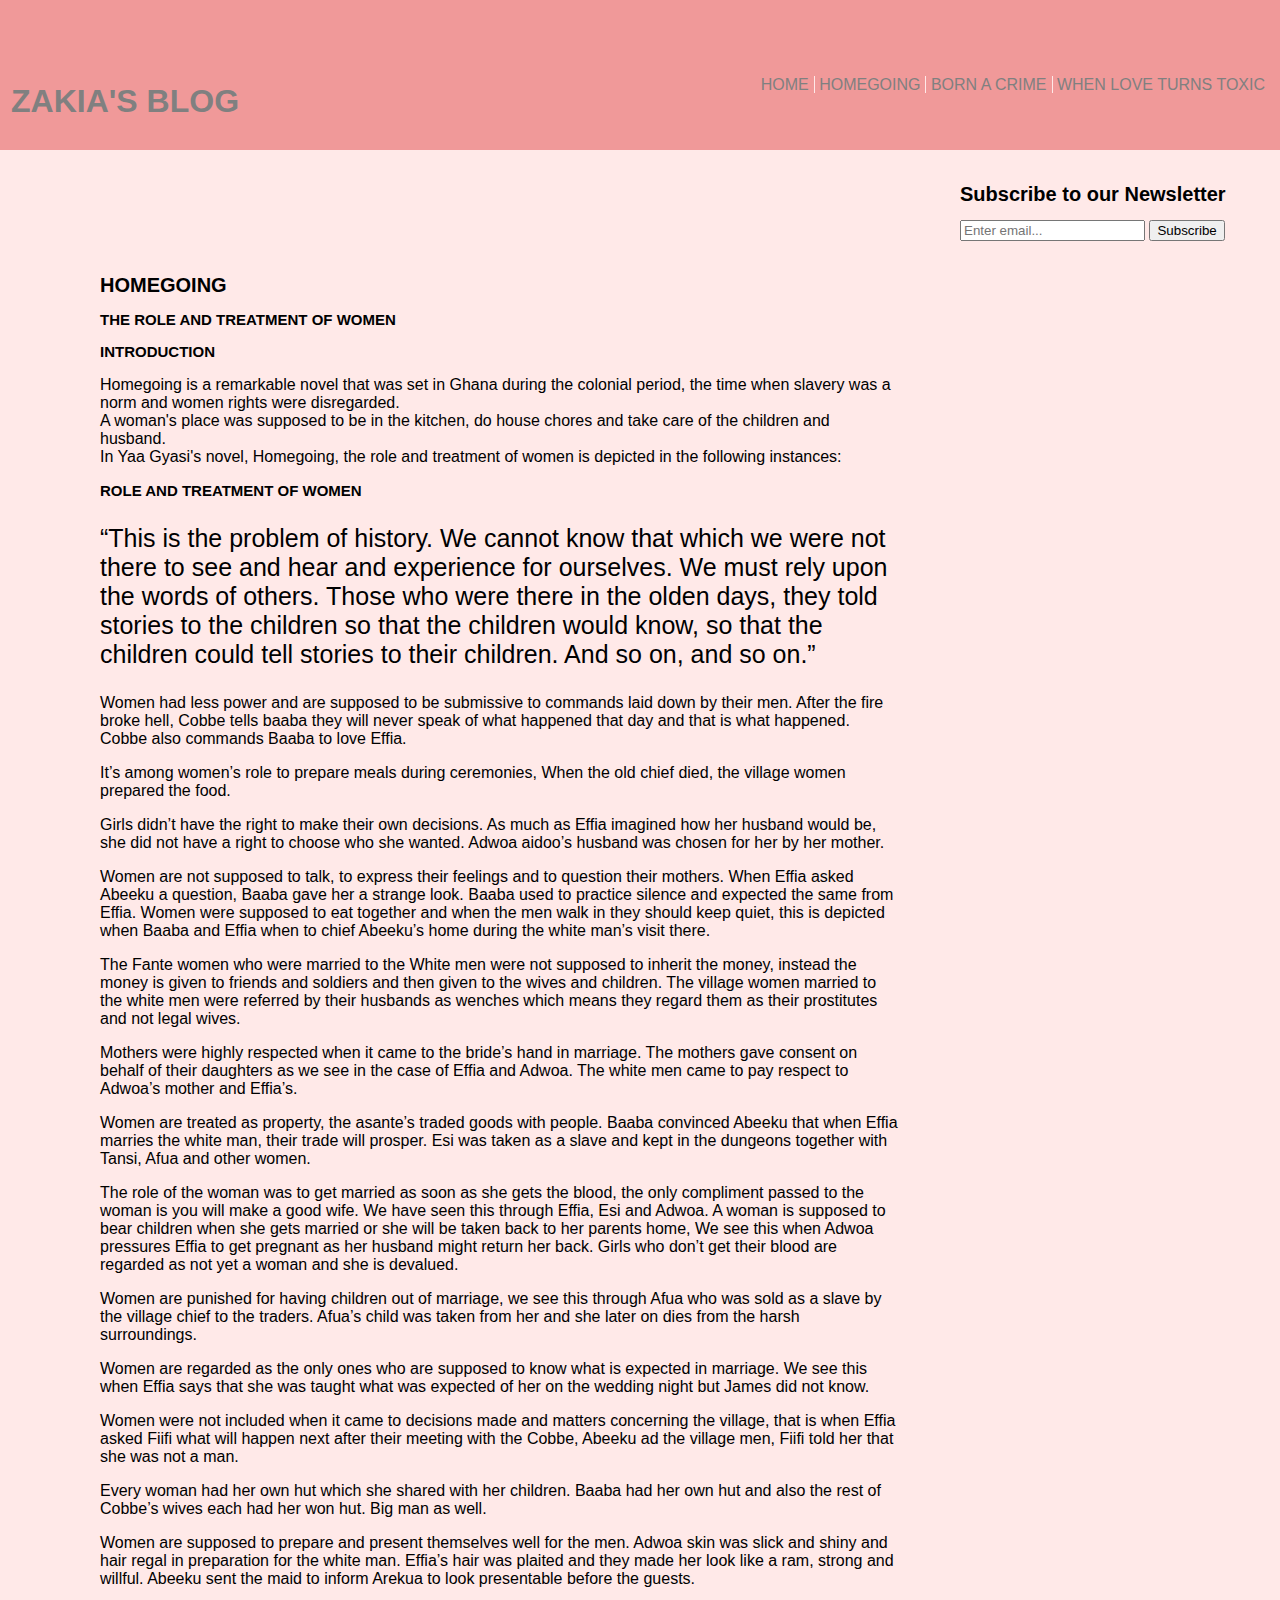
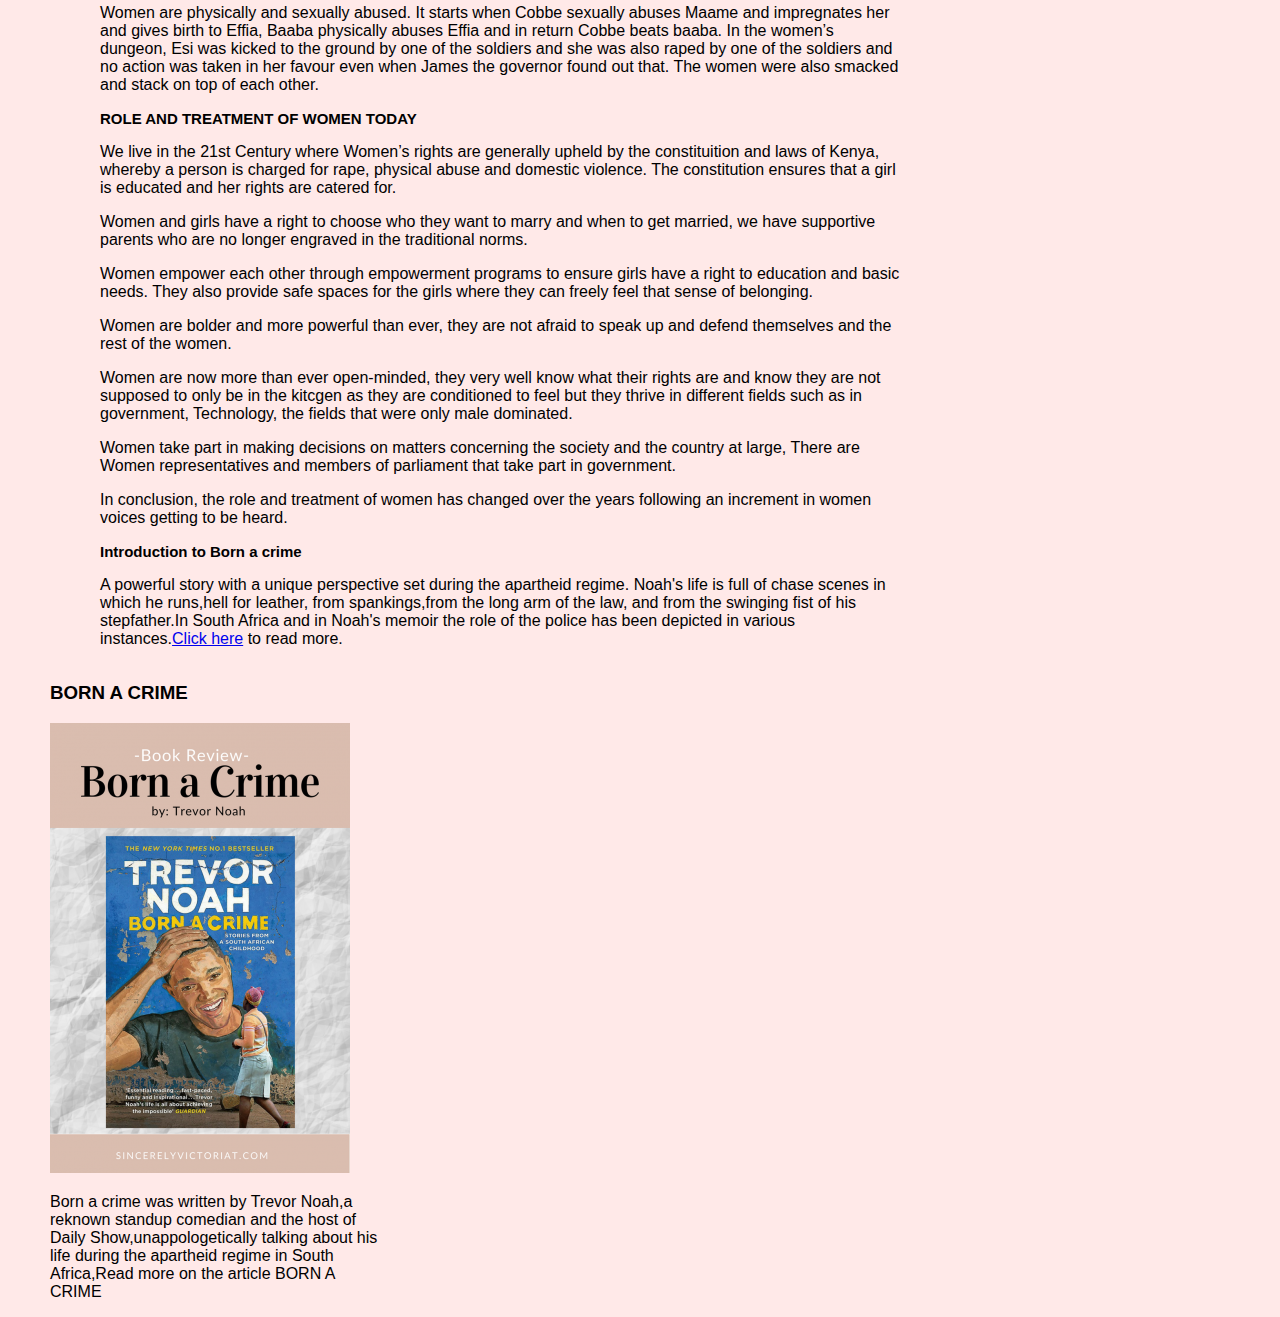
<file: index.html>
<!DOCTYPE html>
<html>
<head>
	<title>Role and Treatment of Women</title>
	<link rel="stylesheet" type="text/css" href="0css/main.css">
</head>
<body>
	<header>
     <section id="header">
		<div class="heading">
	        <h1>ZAKIA'S BLOG</h1>
        </div>
	<div id="navigation">
		<ul>
			<li><a href="indexxx.html">HOME</a></li>
			<li><a href="index.html">HOMEGOING</a></li>
			<li><a href="bornacrime.html">BORN A CRIME</a></li>
			<li><a href="indexx.html">WHEN LOVE TURNS TOXIC</a></li>
		</ul>
	</div>
     </section>
 </header>
<div class="image">
	<!-- <img src="images/homegoing.jpg"> -->

</div>
<div class="left">
   	<section id="newsletter">
		<div class="container">
			 <h1>Subscribe to our Newsletter</h1>
			 <form>
			 	<input type="email" placeholder="Enter email...">
			 	<button type="submit" class="button_1">Subscribe</button>

			 </form>
		</div>		
	</section>
	<!-- <section id="Homegoing">
		<div class="Home">
			<h3>BORN A CRIME</h3>
			<img src="images/tre.jpg">
			<p>Born a crime was written by Trevor Noah,a reknown standup comedian and the host of Daily Show,unappologetically talking about his life during the apartheid regime in South Africa,Read more on the article <a href="bornacrime.html">BORN A CRIME</a> </p>
			
		</div>
		
	</section> -->
<section id="cont">
	<!-- <section>
		<div class="blog">
			<img src="images/blog.jpg">
		</div>
	</section> -->
<div class="container">
	<h1>HOMEGOING</h1>
	<h2>THE ROLE AND TREATMENT OF WOMEN</h2>
	<h3>INTRODUCTION</h3>
	<P>Homegoing is a remarkable novel that was set in Ghana during the colonial period, the time when slavery was a norm and women rights were disregarded.<br>A woman's place was supposed to be in the kitchen, do  house chores and take  care of the children and husband.<br>In Yaa Gyasi's novel, Homegoing, the role and treatment of women is depicted in the following instances:</P>
	<h3>ROLE AND TREATMENT OF WOMEN</h3>
	<div class="reminder">
	<p>“This is the problem of history. We cannot know that which we were not there to see and hear and experience for ourselves. We must rely upon the words of others. Those who were there in the olden days, they told stories to the children so that the children would know, so that the children could tell stories to their children. And so on, and so on.”</p></div>
	<p>Women had less power and are supposed to be submissive to commands laid down by their men. After the fire broke hell, Cobbe tells baaba they will never speak of what happened that day and that is what happened. Cobbe also commands Baaba to love Effia. </p>
	<p>It’s among women’s role to prepare meals during ceremonies, When the old chief died, the village women prepared the food.</p>
	<p>Girls didn’t  have the right to make their own decisions. As much as Effia imagined how her husband would be, she did not have a right to choose who she wanted. Adwoa aidoo’s husband was chosen for her by her mother. </p>
	<p>Women are not supposed to talk, to express their feelings and to question their mothers. When Effia asked Abeeku a question, Baaba gave her a strange look. Baaba used to practice silence and expected the same from Effia. Women were supposed to eat together and  when the men walk in they should keep quiet, this is depicted when Baaba and Effia when to chief Abeeku’s home during  the white man’s visit there.</p>
	<p>The Fante women who were married to the White men were not supposed to inherit the money, instead the money is given to friends and soldiers and then given to the wives and children. The village women married to the white men were referred by their husbands as wenches which means  they regard them as their prostitutes and not legal wives.</p>
	<p>Mothers were highly respected when it came  to  the bride’s hand in marriage. The mothers gave consent on behalf of their daughters as we see in the case of Effia and Adwoa. The white men came to pay respect  to Adwoa’s mother and Effia’s.</p>
	<p>Women are treated as property, the asante’s traded goods with people. Baaba convinced Abeeku that when Effia marries the white man, their trade will prosper. Esi was taken as a slave and kept in the dungeons  together with Tansi, Afua and other women.</p>
	<p>The role of the woman was to get married as soon as she gets the blood, the only compliment passed to the woman is you will make a good wife. We have seen this through Effia, Esi and Adwoa. A woman is supposed to bear children when she gets married or she will be taken back to her parents home, We see this when Adwoa pressures Effia to get pregnant as her husband might return her back. Girls who don’t get their blood are regarded as not yet a woman and she is devalued.</p>
	<p>Women are punished for having children out of marriage, we see this through Afua who was sold as a slave by the village chief to the traders. Afua’s child was taken from her and she later on dies from the harsh surroundings.</p>
	<p>Women are regarded as the only ones who are supposed to know what is expected in marriage. We see this when Effia says that she was taught what was expected of her on the wedding night but James did not know.</p>
	<p>Women were not included when it came to decisions made and matters concerning the village, that is when Effia asked Fiifi what will happen next after their meeting with the Cobbe, Abeeku ad the village men, Fiifi told her that she was not a man.</p>
	<p>Every woman had her own hut which she shared with her children. Baaba had her own hut and also the rest of Cobbe’s wives each had her won hut. Big man as well.</p>
	<p>Women are supposed to prepare and present themselves well for the men. Adwoa skin was slick and shiny and hair regal in preparation for the white man. Effia’s hair was plaited and they made her look like a ram, strong and willful. Abeeku sent the maid to inform Arekua to look presentable before the guests.</p>
	<p>Women are physically and sexually abused. It starts  when Cobbe sexually abuses Maame and impregnates her and gives birth to Effia, Baaba physically abuses Effia and in return Cobbe beats baaba. In the women’s dungeon, Esi was kicked to the ground by one of the soldiers  and she was also raped by one of the soldiers  and no action was taken in her  favour even when James the governor found out that. The women were also smacked and stack on top of each other.</p>
	<h3>ROLE AND TREATMENT OF WOMEN TODAY</h3>
	<P>We live in the 21st Century where Women’s rights are generally upheld by the constituition and laws of Kenya, whereby a person is charged for rape, physical abuse and domestic violence. The constitution ensures that a girl is educated and her rights are catered for.</P>
	<P>Women and girls have a right to choose who they want to marry and when to get married, we have supportive parents who are no longer engraved in the traditional norms.</P>
	<P>Women empower each other through empowerment programs to ensure girls have a right to education and basic needs. They also provide safe spaces for the girls where they can freely feel that sense of belonging.</P>
	<p>Women are bolder and more powerful than ever, they are not afraid to speak up and defend themselves and the rest of the women.</p>
	<p>Women are now more than ever open-minded, they very well know what their rights are and know they are not supposed to only be in the kitcgen as they are conditioned to feel but they thrive in different fields such as in government, Technology, the fields that were only male dominated.</p>
    <p>Women take part in making decisions on matters concerning the society and the country at large, There are Women representatives and members of parliament that take part in government.</p>
    <p><b>In conclusion,</b> the role and treatment of women has changed over the years following an increment in women voices getting to be heard.</p>
     
     <h2>Introduction to Born a crime</h2>
   <p>A powerful story with a unique perspective set during the apartheid regime. Noah's life is full of chase scenes in which he runs,hell  for leather, from spankings,from the long arm of the law, and from the swinging fist of his stepfather.In South Africa and in Noah's memoir the role of the police has been depicted in various instances.<a href="bornacrime.html" target="_blank">Click here</a> to read more.</p>

   </div>
</section>
<section id="Homegoing">
		<div class="Home">
			<h3><a href="bornacrime.html">BORN A CRIME</a></h3>
			<img src="images/tre.jpg">
			<p>Born a crime was written by Trevor Noah,a reknown standup comedian and the host of Daily Show,unappologetically talking about his life during the apartheid regime in South Africa,Read more on the article <a href="bornacrime.html">BORN A CRIME</a> </p>
			
		</div>
		
	</section>

	<!-- <section id="links">
		<div class="sarah">
			<h2>WHEN LOVE TURNS TOXIC</h2>
			<!- <img src="images/love.jpg"> -->
   			<!-- <p>This article follows a story of Sarah, and how she has been immersed in the undeniable love of Alex,She is not realising but the love is indeed toxic.Read more on Sarah's story here <a href="indexx.html">SARAH</a></p>
   		</div>
		</div>
	</section> -->

</body>

</html>
</file>
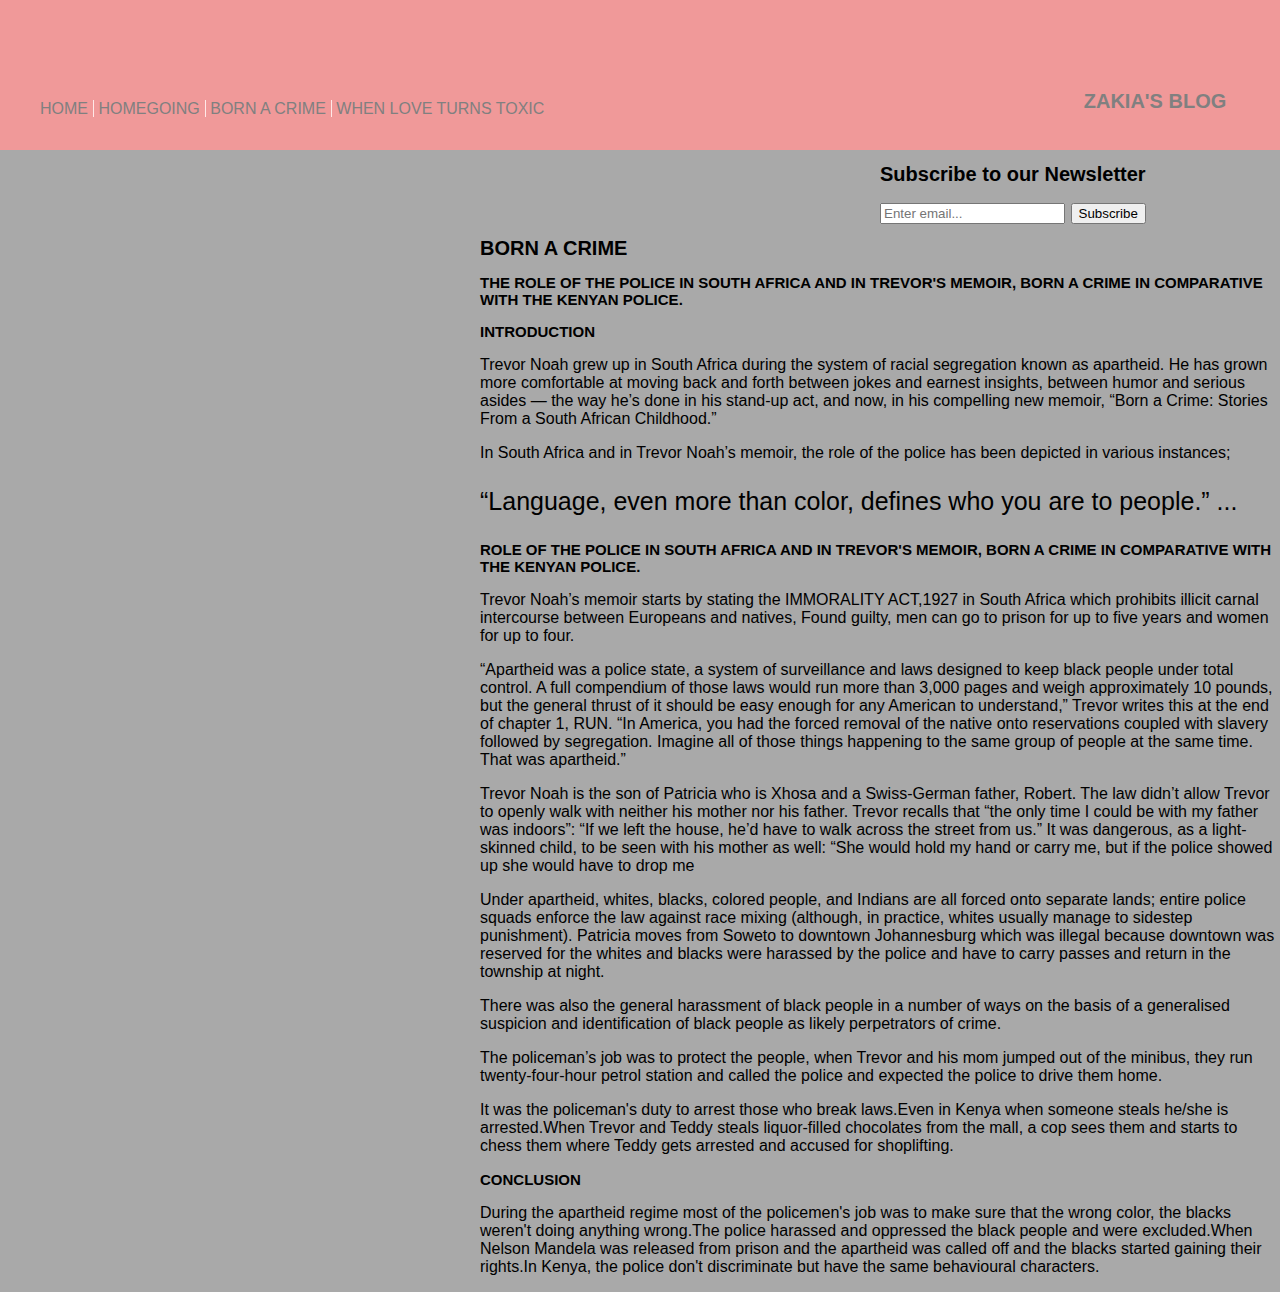
<file: bornacrime.html>
<!DOCTYPE html>
<html>
<head>
	<title>Role of the police in South Africa</title>
	<link rel="stylesheet" type="text/css" href="css/crime.css">

</head>
<body>
	<header>
     <section id="header">
		<div class="heading">
	        <h1>ZAKIA'S BLOG</h1>
        </div>
	<div id="navigation">
		<ul>
			<li><a href="indexxx.html">HOME</a></li>
			<li><a href="index.html">HOMEGOING</a></li>
			<li><a href="bornacrime.html">BORN A CRIME</a></li>
			<li><a href="indexx.html">WHEN LOVE TURNS TOXIC</a></li>
		</ul>
	</div>
     </section>
 </header>
    <div class="right">
	<!-- <img src="images/crime.jpg"> -->
</div>
   <div class="left">
   	<section id="newsletter">
		<div class="container">
			 <h1>Subscribe to our Newsletter</h1>
			 <form>
			 	<input type="email" placeholder="Enter email...">
			 	<button type="submit" class="button_1">Subscribe</button>

			 </form>
		</div>		
	</section>
	<section id="container">
		<div class="content">
	<h1>BORN A CRIME</h1>

<h2>THE ROLE OF THE POLICE IN SOUTH AFRICA AND IN TREVOR'S MEMOIR, BORN A CRIME IN COMPARATIVE WITH THE KENYAN POLICE.</h2>
<h3>INTRODUCTION</h3>
<p>Trevor Noah grew up in South Africa during the system of racial segregation known as apartheid.  He has grown more comfortable at moving back and forth between jokes and earnest insights, between humor and serious asides — the way he’s done in his stand-up act, and now, in his compelling new memoir, “Born a Crime: Stories From a South African Childhood.”</p>
<p>In South Africa  and in Trevor Noah’s memoir, the role of the police has been depicted in various instances;</p>

<div class="reminder">
	<p>“Language, even more than color, defines who you are to people.” ... </p>
</div>
<h2>ROLE OF THE POLICE IN SOUTH AFRICA AND IN TREVOR'S MEMOIR, BORN A CRIME IN COMPARATIVE WITH THE KENYAN POLICE.</h2>
<P>Trevor Noah’s memoir starts by stating the IMMORALITY ACT,1927  in South Africa which prohibits illicit carnal intercourse between Europeans and natives, Found guilty, men can go to prison for up to five years and women for up to four.</P>
<P>“Apartheid was a police state, a system of surveillance and laws designed to keep black people under total control. A full compendium of those laws would run more than 3,000 pages and weigh approximately 10 pounds, but the general thrust of it should be easy enough for any American to understand,” Trevor  writes this at the end of chapter 1, RUN. “In America, you had the forced removal of the native onto reservations coupled with slavery followed by segregation. Imagine all of those things happening to the same group of people at the same time. That was apartheid.”</P>
<P> Trevor Noah is the son of Patricia who is  Xhosa and a Swiss-German father, Robert. The law didn’t allow Trevor to openly walk with neither his mother nor his  father. Trevor recalls that “the only time I could be with my father was indoors”: “If we left the house, he’d have to walk across the street from us.” It was dangerous, as a light-skinned child, to be seen with his mother as well: “She would hold my hand or carry me, but if the police showed up she would have to drop me </P>
<p>Under apartheid, whites, blacks, colored people, and Indians are all forced onto separate lands; entire police squads enforce the law against race mixing (although, in practice, whites usually manage to sidestep punishment). Patricia moves from Soweto to downtown Johannesburg which was illegal because downtown was reserved for the whites and blacks were harassed by the police and have to carry passes and return in  the township at night.  </p>
<p>There was also the general harassment of black people in a number of ways on the basis of a generalised suspicion and identification of black people as likely perpetrators of crime.</p>
<p>The policeman’s job was to protect the people, when Trevor and his mom jumped out of the minibus, they run twenty-four-hour petrol station and called the police and expected the police to drive them home.</p>
<p>It was the policeman's duty to arrest those who break laws.Even in Kenya when someone steals he/she is arrested.When Trevor and Teddy steals liquor-filled chocolates from the mall, a cop sees them and starts to chess them where Teddy gets arrested and accused for shoplifting.
</p>

<h3>CONCLUSION</h3>
<p>During the apartheid regime most of the policemen's job was to make sure that the wrong color, the blacks weren't doing anything wrong.The police harassed and oppressed the black people and were excluded.When Nelson Mandela was released from prison and the apartheid was called off and the blacks started gaining their rights.In Kenya, the police don't discriminate but have the same behavioural characters.</p>
</div>
</div>
</section>
<!-- <div class="all">
<div class="prev">
	<a href="index.html" target="_blank">PREVIOUS ARTICLE</a>
</div>
<div class="next">
	<a href="indexx.html" target="_blank">NEXT ARTICLE</a>	
</div> -->
</div>
</body>
</html>
</file>
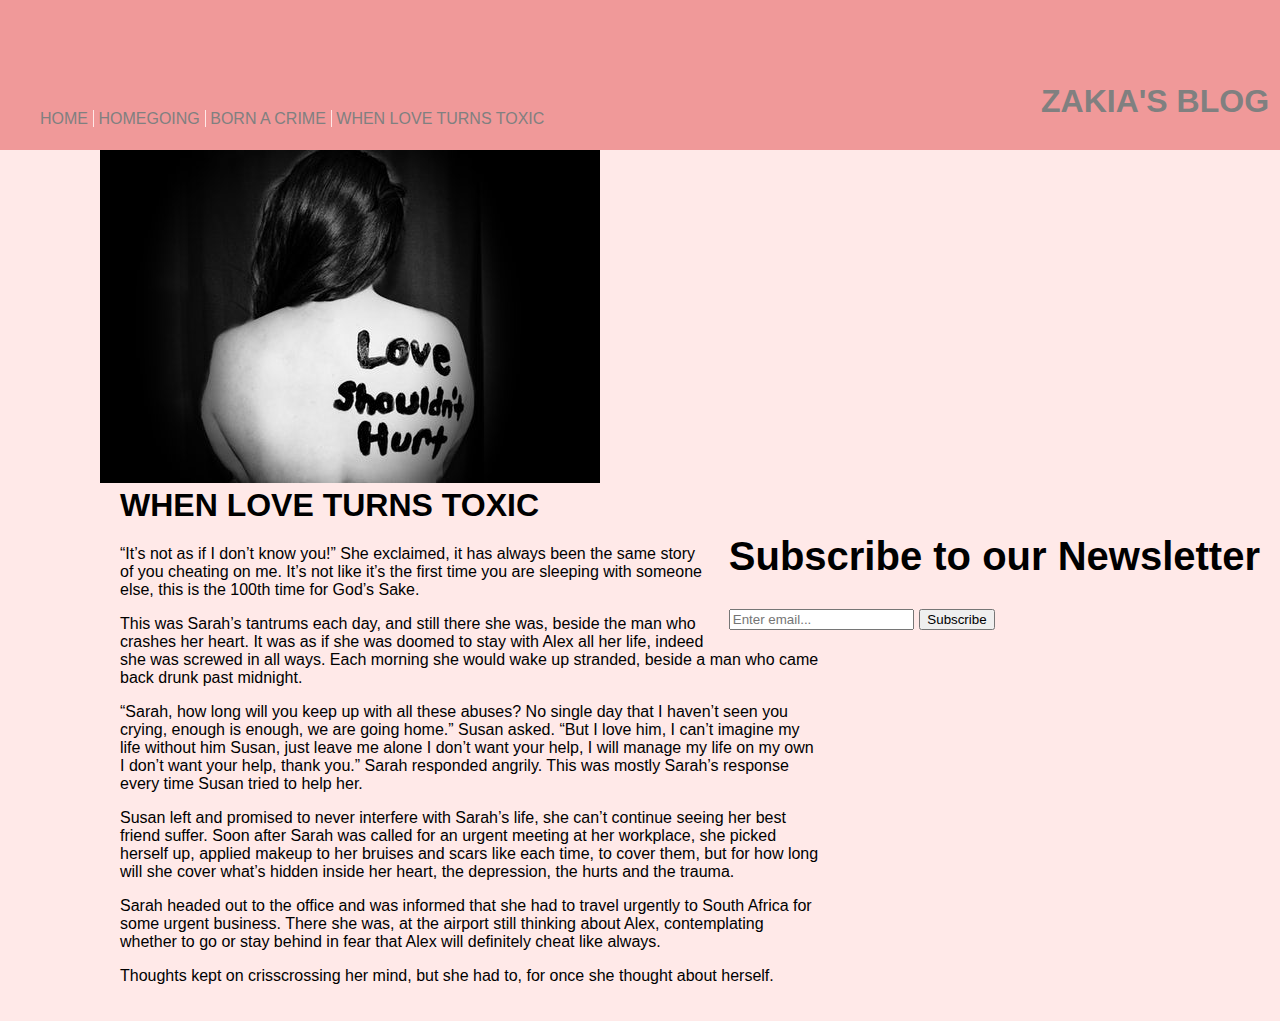
<file: indexx.html>
<!DOCTYPE html>
<html>
<head>
	<title>Sarah | Article</title>
	<link rel="stylesheet" type="text/css" href="1css/main.css">
</head>
<body>
	<header>
     <section id="header">
		<div class="heading">
	        <h1>ZAKIA'S BLOG</h1>
        </div>
	<div id="navigation">
		<ul>
			<li><a href="indexxx.html">HOME</a></li>
			<li><a href="index.html">HOMEGOING</a></li>
			<li><a href="bornacrime.html">BORN A CRIME</a></li>
			<li><a href="indexx.html">WHEN LOVE TURNS TOXIC</a></li>
		</ul>
	</div>
     </section>
 </header>
	<section id="image">
		<img src="images/love.jpg">
		
	</section>
	<section id="newsletter">
		<div class="container">
			 <h1>Subscribe to our Newsletter</h1>
			 <form>
			 	<input type="email" placeholder="Enter email...">
			 	<button type="submit" class="button_1">Subscribe</button>

			 </form>
		</div>		
	</section>
	<section id="content">
   <h1>WHEN LOVE TURNS TOXIC</h1>
   <p>“It’s not as if I don’t know you!” She exclaimed, it has always been the same story of you cheating on me. It’s not like it’s the first time you are sleeping with someone else, this is the 100th time for God’s Sake. </p>
   <p>This was Sarah’s tantrums each day, and still there she was, beside the man who crashes her heart. It was as if she was doomed to stay with Alex all her life, indeed she was screwed in all ways. Each morning she would wake up stranded, beside a man who came back drunk past midnight.</p>
   <p>“Sarah, how long will you keep up with all these abuses? No single day that I haven’t seen you crying, enough is enough, we are going home.” Susan asked. “But I love him, I can’t imagine my life without him Susan, just leave me alone I don’t want your help, I will manage my life on my own I don’t want your help, thank you.” Sarah responded angrily. This was mostly Sarah’s response every time Susan tried to help her.</p>
   <p>Susan left and promised to never interfere with Sarah’s life, she can’t continue seeing her best friend suffer. Soon after Sarah was called for an urgent meeting at her workplace, she picked herself up, applied makeup to her bruises and scars like each time, to cover them, but for how long will she cover what’s hidden inside her heart, the depression, the hurts and the trauma.</p>
   <p>Sarah headed out to the office and was informed that she had to travel urgently to South Africa for some urgent business. There she was, at the airport still thinking about Alex, contemplating whether to go or stay behind in fear that Alex will definitely cheat like always.</p>
   <p>Thoughts kept on crisscrossing her mind, but she had to, for once she thought about herself.</p>
</section>
<!-- <section>
	<div class="next">
		<a href="bornacrime.html" target="_blank">PREVIOUS ARTICLE</a>
		
	</div>
</section> -->
<!-- <section id="newsletter">
		<div class="container">
			 <h1>Subscribe to our Newsletter</h1>
			 <form>
			 	<input type="email" placeholder="Enter email...">
			 	<button type="submit" class="button_1">Subscribe</button>

			 </form>
		</div>		
	</section> -->
	

</body>
</html>
</file>
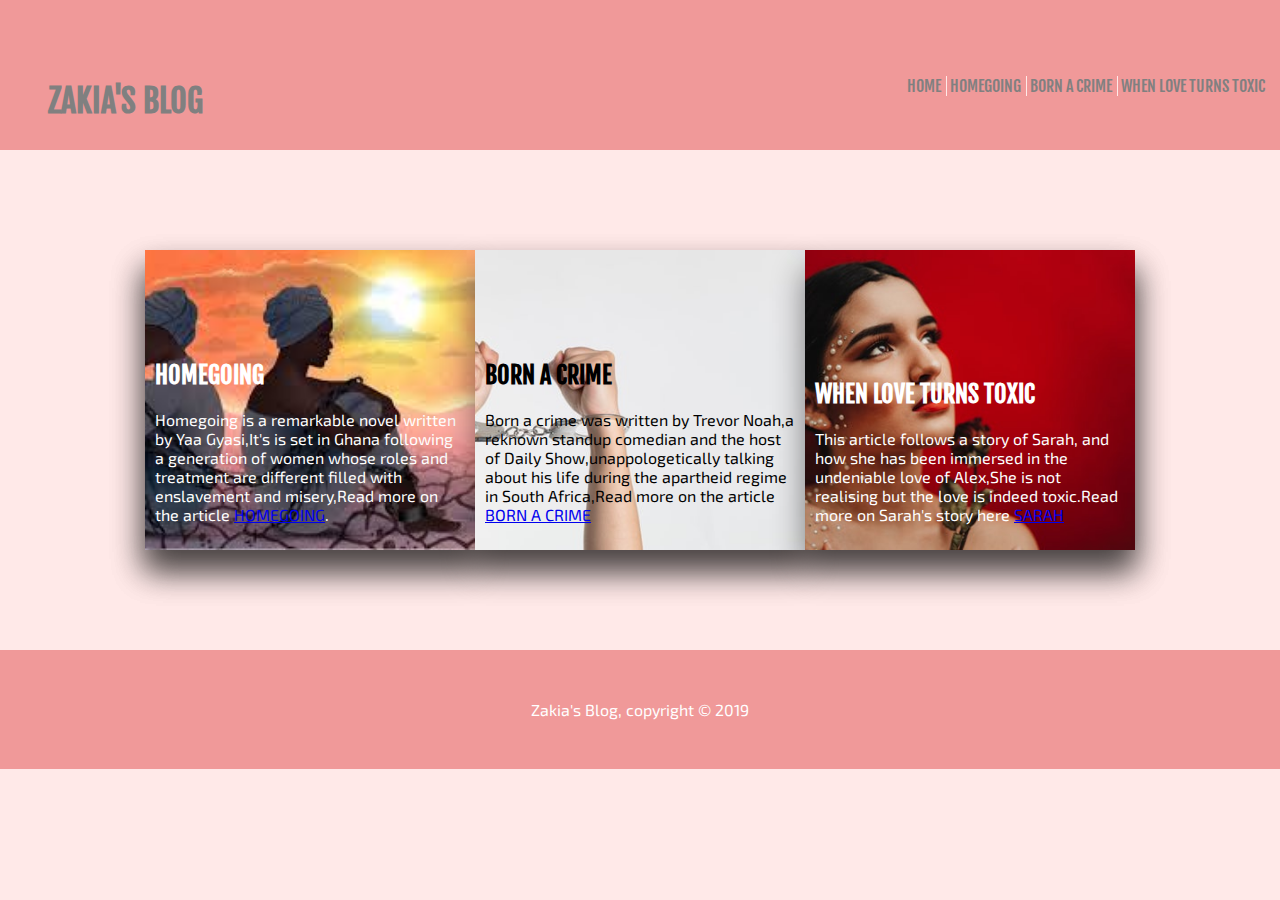
<file: indexxx.html>
<!DOCTYPE html>
<html>
<head>
	<title>BLOG | WEBSITE</title>
	<link rel="stylesheet" type="text/css" href="2css/main.css">
</head>
<body>
	<header>
     <section id="header">
		<div class="heading">
	        <h1>ZAKIA'S BLOG</h1>
        </div>
	<div id="navigation">
		<ul>
			<li><a href="indexxx.html">HOME</a></li>
			<li><a href="index.html">HOMEGOING</a></li>
			<li><a href="bornacrime.html">BORN A CRIME</a></li>
			<li><a href="indexx.html">WHEN LOVE TURNS TOXIC</a></li>
		</ul>
	</div>
     </section>
 </header>
	  <div class="chisala">
                 <div class="box a1">
                   <div class="image1">
                   	<div class="text">
                   		<h2>HOMEGOING</h2>
                   		<p>Homegoing is a remarkable novel written by Yaa Gyasi,It's is set in Ghana following a generation of women whose roles and treatment are different filled with enslavement and misery,Read more on the article <a href="index.html">HOMEGOING</a>.</p>
                   	</div>
                 </div>
             </div>
	 <!-- second image -->
       <div class="box a2">
	 	<div class="image2">
	 		<div class="text">
	 			<h2>BORN A CRIME</h2>
	 			<p>Born a crime was written by Trevor Noah,a reknown standup comedian and the host of Daily Show,unappologetically talking about his life during the apartheid regime in South Africa,Read more on the article <a href="bornacrime.html">BORN A CRIME</a> </p>
	 		</div>
	 	</div>	
	 </div>
   <!-- third image -->
   <div class="box a3">
   	<div class="image3">
   		<div class="text">
   			<h2>WHEN LOVE TURNS TOXIC</h2>
   			<p>This article follows a story of Sarah, and how she has been immersed in the undeniable love of Alex,She is not realising but the love is indeed toxic.Read more on Sarah's story here <a href="indexx.html">SARAH</a></p>
   		</div>
   	</div>	
   </div>
 <!-- fourth image -->
 <!-- <div class="box a4">
 	<div class="image4">
 		<div class="text">
 			<h2>MATERIALISM</h2>
 			<p>This follows a story.</p>		
 		</div>	
 	</div>
 </div>
<!-- fifth image -->
<!-- <div class="box a5">
	<div class="image5">
		<div class="text">
			<h2>UPSALA</h2>
			<p>Lorem ipsum dolor sit amet, consectetur adipisicing elit, sed do eiusmod
			tempor incididunt ut labore et dolore magna aliqua.</p>
		</div>
	</div>	  
</div> --> 
 </div>

 <footer class="foot">
		<p>Zakia's Blog, copyright &copy; 2019</p>	
	</footer>
</body>
</html>
</file>
<file: 0css/main.css>
@import url('https://fonts.googleapis.com/css?family=Fjalla+One');
@import url('https://fonts.googleapis.com/css?family=Exo+2');




body {
	
	font-family: helvetica;
	background-color: #FFE9E8;
	margin: 0;
	padding: 0;
	/*font-family: 'Fjalla one',sans-serif;*/
	font-weight: lighter;

	
}

.container {
	width: 800px;
	margin: 0px 0px 0px 100px;

}

.container h1{
	font-size: 20px;
	font-family: helvetica;

}
.container h2{
	font-family: helvetica;
	font-size: 15px;
}
.container h3 {
	font-family: helvetica;
	font-size: 15px;
}

.container .reminder {
	font-size: 25px;
	font-family: helvetica;
	font-weight: lighter;
}

#header #navigation {
	float: right;
	margin-top: 60px;
	padding-right: 10px;
	
}

#header .heading {
	float: left;
   line-height: 2px;

}
#header .heading h1 {
	width: 250px;
	text-align: center;
	margin: 100px auto 20px auto;
	color: #808080;

}

#header {
	background-color: #F09999;
	/*width: 100%;*/
	height: 150px;
	overflow: hidden;
	/*padding-right: 20px;
	margin: 0;*/
}

#navigation a:hover{
	text-decoration: none;
	color: #CA278C;

}
#navigation li a{
	text-decoration: none;
}
#navigation li{
	list-style-type: none;
	display: inline;
	border-right: 1px solid #FFE9E8;
	padding-right: 5px;
}


#navigation ul li a{
	color: #808080;
}
#navigation li:last-child{
	border-right: none;
}

#newsletter {
	width: 400px;
	padding: 20px;
	background-color: #FFE9E8;
	color: black;
	float: right;

}

/*#Homegoing .Home {
	float:right;
	width:400px
	padding:50px 20px 50px 50px;
	margin-top: 100px;
	margin-left: 500px;
	overflow: hidden;
	

}*/

#cont {
	float: left;
	/*min-height: 1200px;*/

}

#links {
	width: 500px;
	float: left;
}
.Home {
	width: 334px;
	float: left;
	padding-left: 50px;
}


/*.foot {
	text-align: center;
	background-color: #F09999;
	margin-top: 0px;
	margin-bottom: 0px;
}

.foot p{
	margin-top: 0px;
	margin-bottom: 0px;
	padding: 50px;
	color: #fff;
}
*/

























/*h1 {
	background-color:#808080;
/*}
h2 {
	background-color: lightgrey;
}
h3 {
	background-color: lightgrey;
}*/

/*.nav a:hover{
	text-decoration: none;
	color: darkgrey;

}
.nav li a{
	text-decoration: none;
	display: block;
	color: inherit;
	position: relative;

}*/

/*.nav li a:before {
	content: attr(text);
	top: 0; left: 0; right: 0; bottom: 0;
    transform: rotateX(-270deg);
    transform-origin: top;
    transition: 0.5s;
    background-color: #FFC0CB;
    width: 100%;
    height: 100%;
    position: absolute;
    color: white;

}
.nav li a:hover:before {
	transform: rotateX(0deg);
}*/

/*.nav li{
	list-style-type: none;
	text-align: center;
	display: inline-block;
	padding-right: 10px;
	position: relative;

}
*/

/*.nav{
	float :left;
	background-color: grey;
	font-weight: bold;
	font-size: 1.2em;
	border-radius: 2rem;
*/


nav ul {
	margin: 0;
	padding: 0;
	list-style: none;
}

.Home a{
	color: black;
	text-decoration: none;
}

.Home a:hover {
	color: white;
}
</file>
<file: css/crime.css>
@import url('https://fonts.googleapis.com/css?family=Fjalla+One');
@import url('https://fonts.googleapis.com/css?family=Exo+2');


body {
	background-color: #A9A9A9;
	font-family: helvetica;
	margin: 0;
	padding: 0;
	

}
h1{
	/*color: yellow;*/
	font-size: 20px;
}
h2{
/*	color: yellow;
*/	font-size: 15px;
}
h3{
	/*color: white;*/
	font-size: 15px;
}
/*.right{
	padding-left: 50px;
	width: 700px;
	margin: 0px 0px 0px 100px;
}*/
/*.left{
	margin: 0px 0px 0px 100px;
	width: 700px;
}*/
/*.prev {
	
	float: left;

}
.next {
	float: right;
}
.all {
	width: 700px;
	margin: 0 auto;
	padding: 20px;
	padding-top: 10px;
}
.all a:hover{
	color: blue;
	text-decoration: none;

}*/

.reminder {
	font-weight: lighter;
	font-size: 25px;

}

/*.nav a:hover{
	text-decoration: none;
	color: darkgrey;

}
.nav li a{
	text-decoration: none;
}
.nav li{
	list-style-type: none;
	text-align: center;*/
}


#header #navigation {
	float: right;
	margin-top: 60px;
	padding-right: 10px;
	
}

#header .heading {
	float: right;
   line-height: 2px;

}
#header .heading h1 {
	width: 250px;
	text-align: center;
	margin: 100px auto 20px auto;
	color: #808080;

}

#header {
	background-color: #F09999;
	width: 100%;
	height: 150px;
	overflow: hidden;
	padding-right: 20px;
	margin
}

#navigation a:hover{
	text-decoration: none;
	color: #CA278C;

}
#navigation li a{
	text-decoration: none;
}
#navigation li{
	list-style-type: none;
	display: inline;
	border-right: 1px solid #FFE9E8;
	padding-right: 5px;
}


#navigation ul li a{
	color: #808080;
}
#navigation li:last-child{
	border-right: none;
}



#navigation  ul{
	margin-top: 100px;
}



#newsletter {
	font-size: 20px;
	/*padding: 20px;
	background-color: #FFE9E8;*/
	color: black;
	float: right;
	width: 400px;

}

.content {
	float: right;
	width: 800px;
	margin: 0px 0px 0px 100px;
}
</file>
<file: 1css/main.css>
@import url('https://fonts.googleapis.com/css?family=Fjalla+One');
@import url('https://fonts.googleapis.com/css?family=Exo+2');



body {
	background-color:  #FFE9E8;
	font-family: helvetica;
	

    margin: 0;
    padding: 0;

}

#content {
	width: 700px;
	margin: 0px 0px 0px 100px;
	/*background-color: lightgrey;*/
	padding: 20px;
}

#newsletter {
	font-size: 20px;
	padding: 20px;
	background-color: #FFE9E8;
	color: black;
	float: right;

}


/*#newsletter h1{
       float: left;

}

#newsletter form{
	float: right;
	margin-top: 40px;
	background-color: #FFE9E8;
}
.next {
	text-align: center;
	text-decoration: none;
}
*/
a:hover{
	color: blue;
	text-decoration: none;

}


#navigation a:hover{
	text-decoration: none;
	color: darkgrey;

}
#navigation li a{
	text-decoration: none;
}
#navigation li{
	list-style-type: none;
	text-align: center;
}


#image {
	width: 700px;
	margin: 0px 0px 0px 100px;
	float: left;

}

#header #navigation {
	float: left;
	margin-top: 10px;
	padding-right: 10px;
	
}

#header .heading {
	float: right;
   line-height: 2px;

}
#header .heading h1 {
	width: 250px;
	text-align: center;
	margin: 100px auto 20px auto;
	color: #808080;

}

#header {
	background-color: #F09999;
	width: 100%;
	height: 150px;
	overflow: hidden;
	padding-right: 20px;
	margin
}

#navigation a:hover{
	text-decoration: none;
	color: #CA278C;

}
#navigation li a{
	text-decoration: none;
}
#navigation li{
	list-style-type: none;
	display: inline;
	border-right: 1px solid #FFE9E8;
	padding-right: 5px;
}


#navigation ul li a{
	color: #808080;
}
#navigation li:last-child{
	border-right: none;
}



#navigation  ul{
	margin-top: 100px;
}
</file>
<file: 2css/main.css>
@import url('https://fonts.googleapis.com/css?family=Fjalla+One');
@import url('https://fonts.googleapis.com/css?family=Exo+2');

body {
    padding: 0;
    margin: 0;
    font-family: 'Fjalla one',sans-serif;
   /* background-color: linear-gradient(#fff,#b1b1b1,#bbbbbb);
}*/
background-color: #FFE9E8;
}

.chisala {
	max-width: 990px;
	margin: 40px auto;
	display: flex;
	background-color: rgba(0,0,0,0.3);
	flex-direction: row;
	height: 300px;
	margin-bottom: 100px;
	box-shadow: 0px 20px 30px rgba(0,0,0,0.47);
	cursor: pointer;
	margin-top: 100px;

}
.box {
	height: 100%;
	box-shadow: 0px 20px 30px rgba(0,0,0,0.47);
	position: relative;
	flex: 1;
	transition: .7s;
	background-position: right;
	background-size: cover;

}
.box:hover {
	flex: 7;
	height: 400px;
}

.a1 {
    background-image: url("../images/home.jpg");
    color: #fff;
}

.a2 {
    background-image: url("../images/born.jpg")
}
.a3 {
    background-image: url("../images/rose.jpg");
    color: #fff;
}
.a4 {
    background-image: url("../images/upsala.jpg");
    color: #fff;
}
.a5 {
    background-image: url("../images/pink.jpg"); 
}

p {
	font-weight: normal;
	font-family: 'Exo 2',sans-serif;
}

.text {
	position: absolute;
	bottom: 0;
	opacity: 20;
	padding: 10px;
}

.box .hover .text {
	opacity: 1;
}

h1 {
	width: 250px;
	text-align: center;
	margin: 100px auto 20px auto;
	color: #808080;

}

.box .text a:hover{
	text-decoration: none;
	color: #ffffff;
}

#navigation a:hover{
	text-decoration: none;
	color: #CA278C;

}
#navigation li a{
	text-decoration: none;
}
#navigation li{
	list-style-type: none;
	display: inline;
	border-right: 1px solid #FFE9E8;
	padding-right: 5px;

	/*text-align: center;*/
}

#navigation ul li a{
	color: #808080;
}
#navigation li:last-child{
	border-right: none;
}

#header {
	background-color: #F09999;
	margin: 0 auto;
	width: 100%;
	height: 150px;
	/*padding-top: 50px;*/
	overflow: hidden;
}

#header .heading {
	float: left;
   line-height: 2px;
}

#header #navigation {
	float: right;
	margin-top: 60px;
	padding-right: 10px;
	
}

.foot {
	text-align: center;
	background-color: #F09999;
	margin-top: 0px;
	margin-bottom: 0px;
}

.foot p{
	margin-top: 0px;
	margin-bottom: 0px;
	padding: 50px;
	color: #fff;
}
</file>
